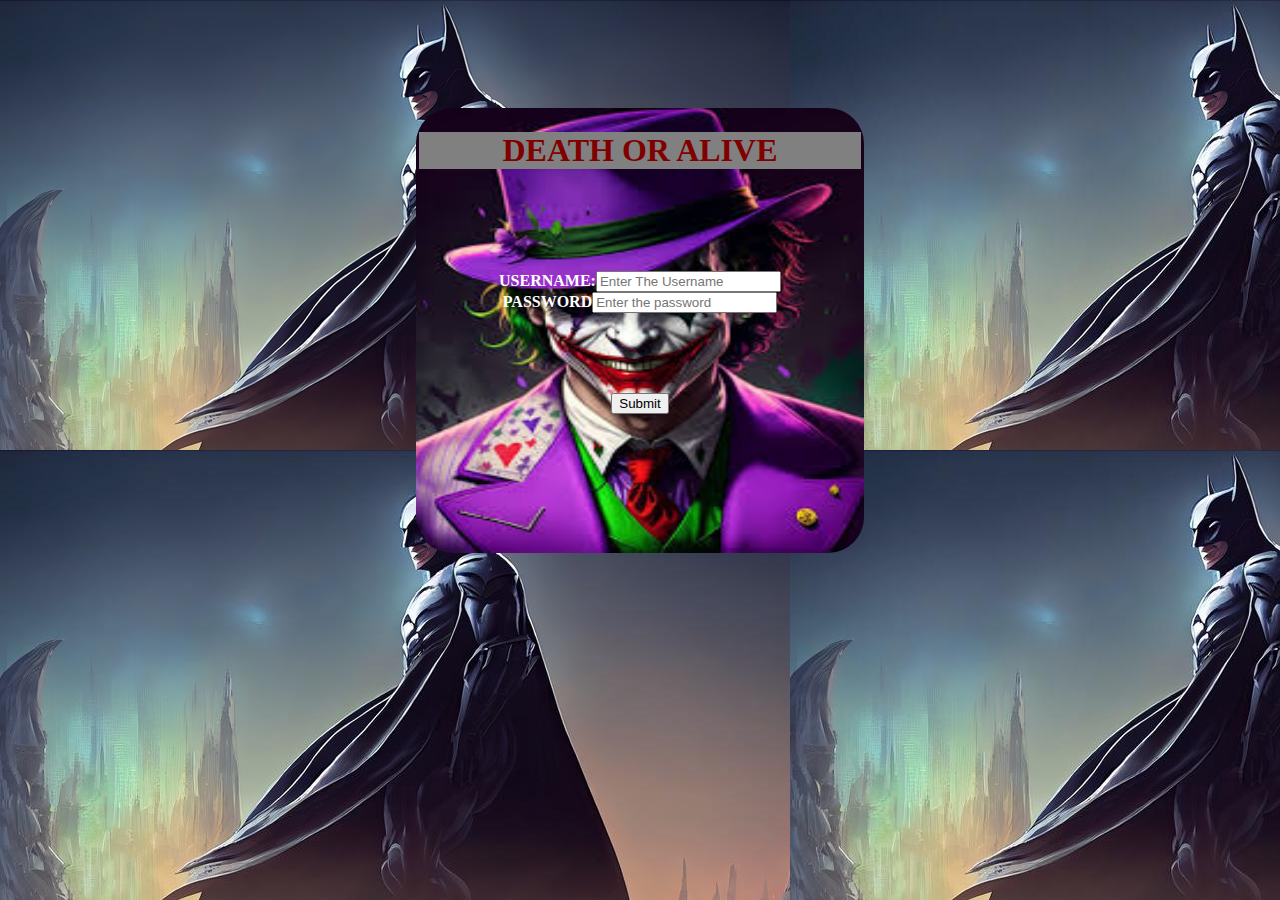
<file: index.html>
<!DOCTYPE html>
<html lang="en">
<head>
    <meta charset="UTF-8">
    <meta name="viewport" content="width=device-width, initial-scale=1.0">
    <title>Practice</title>
    <link rel="stylesheet" href="Style.css">
</head>
<body>
    <center>
<table>
    <th>
        <h1><b>DEATH OR ALIVE</b></h1>
<div>
<table>
<label>USERNAME:</label><input type="username" name="Username" placeholder="Enter The Username"  validation>
<br>
<label>PASSWORD</label><input type="password" name="username" placeholder="Enter the password" validation>
<br>
<div id="sub">
<a href="#"><input type="submit"></a>
</div>
</table>
</th>
</table>
</div>
</center>
</body>
</html>
</file>
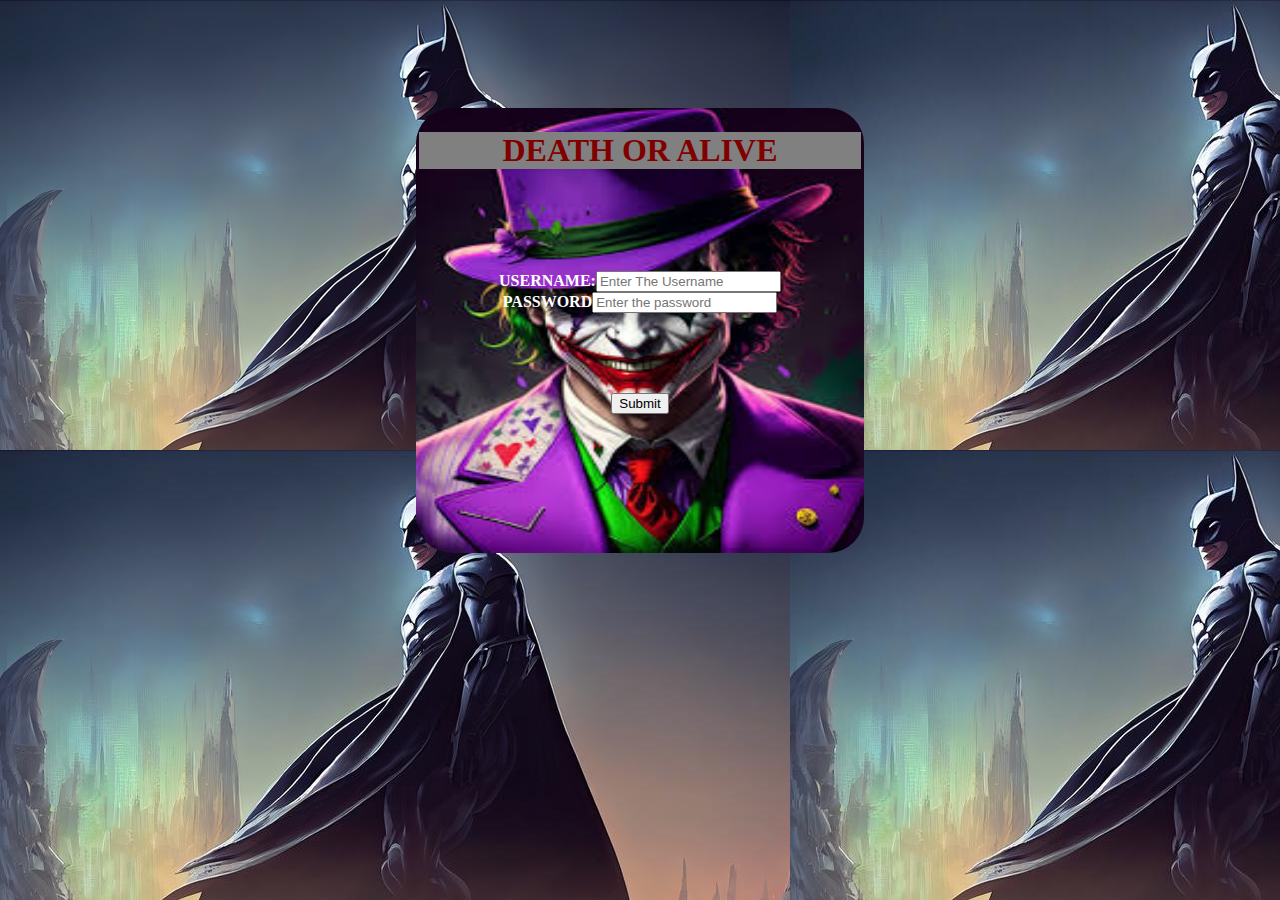
<file: html.html>
<!DOCTYPE html>
<html lang="en">
<head>
    <meta charset="UTF-8">
    <meta name="viewport" content="width=device-width, initial-scale=1.0">
    <title>Practice</title>
    <link rel="stylesheet" href="Style.css">
</head>
<body>
    <center>
<table>
    <th>
        <h1><b>DEATH OR ALIVE</b></h1>
<div>
<table>
<label>USERNAME:</label><input type="username" name="Username" placeholder="Enter The Username"  validation>
<br>
<label>PASSWORD</label><input type="password" name="username" placeholder="Enter the password" validation>
<br>
<div id="sub">
<a href="#"><input type="submit"></a>
</div>
</table>
</th>
</table>
</div>
</center>
</body>
</html>
</file>
<file: Style.css>
table {
    background-color: grey;
    font-family: cursive;
    border-radius: 8%;
    color: white;
    background-image: url(./joker.jpg);
    background-repeat: no-repeat;
    background-size: 100% 100%;
}
body {
    padding: 100px;
    background-image: url(./Batman.jpg);
    background-repeat: repeat;
    background-size: auto;
}
div {
    padding: 80px;
}
h1 {
    font-family: cursive;
    color: maroon;
    background-color: grey;
    background-position: 10%;
}
#sub{
    padding-bottom: 20%;
    text-align: bottom;
}
body {
    background-color: black ;
}
</file>
